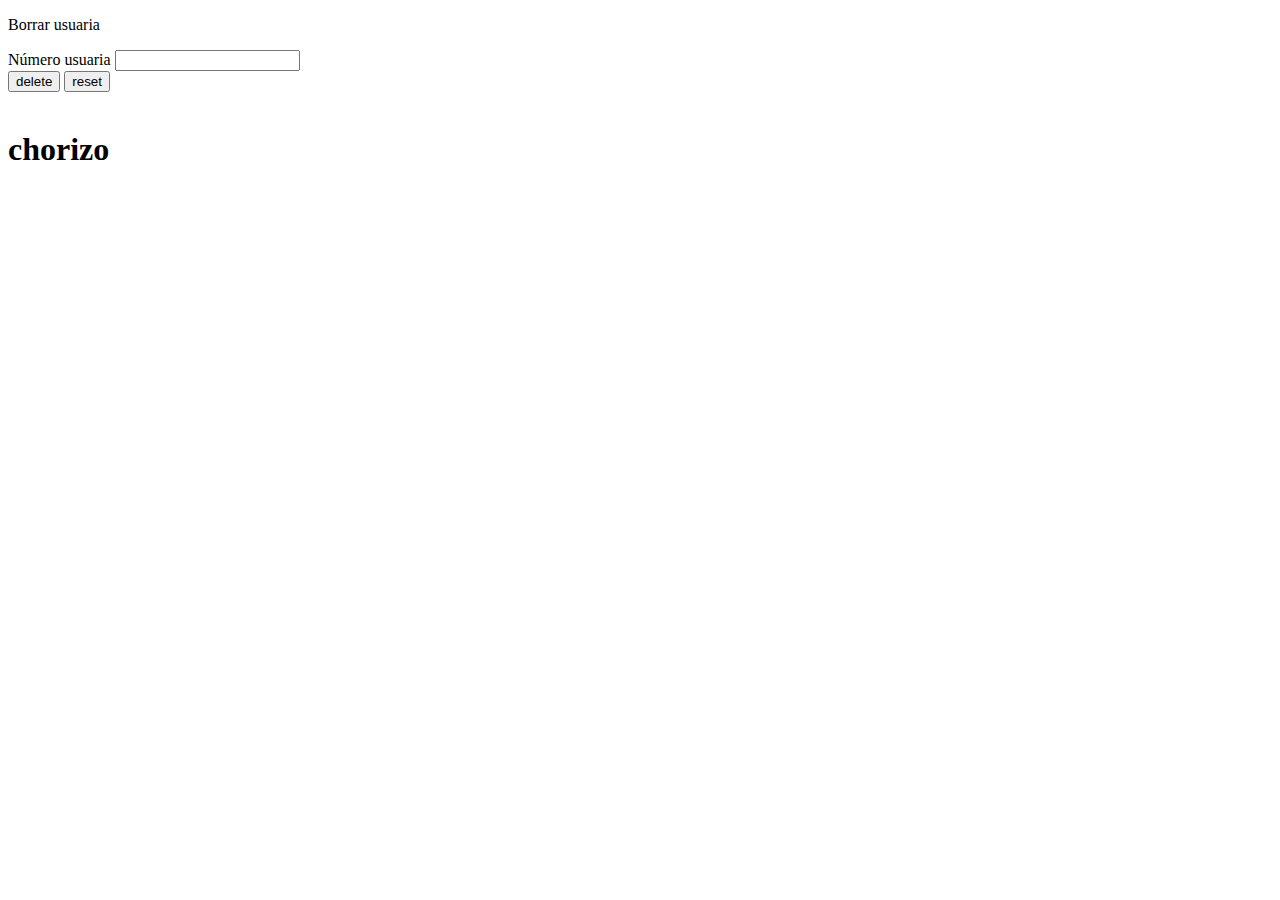
<file: html/form_delete_user.html>
<!DOCTYPE html>
<html lang="en">
<head>
    <meta charset="UTF-8">
    <meta name="viewport"
          content="width=device-width, user-scalable=no, initial-scale=1.0, maximum-scale=1.0, minimum-scale=1.0">
    <meta http-equiv="X-UA-Compatible" content="ie=edge">
    <title>borrar usuaria</title>
</head>
<body>
<div>
<p class="title">Borrar usuaria</p>
<form action="delete_user.php" method="POST"> 
Número usuaria <input type="number" name="id_user">  
<br>
<input type="submit" name="delete" value="delete">
<input type="reset" value="reset" name="borrar"><br><br>
<h1>chorizo</h1>
</form>
<p>
</div>
</body>
</file>
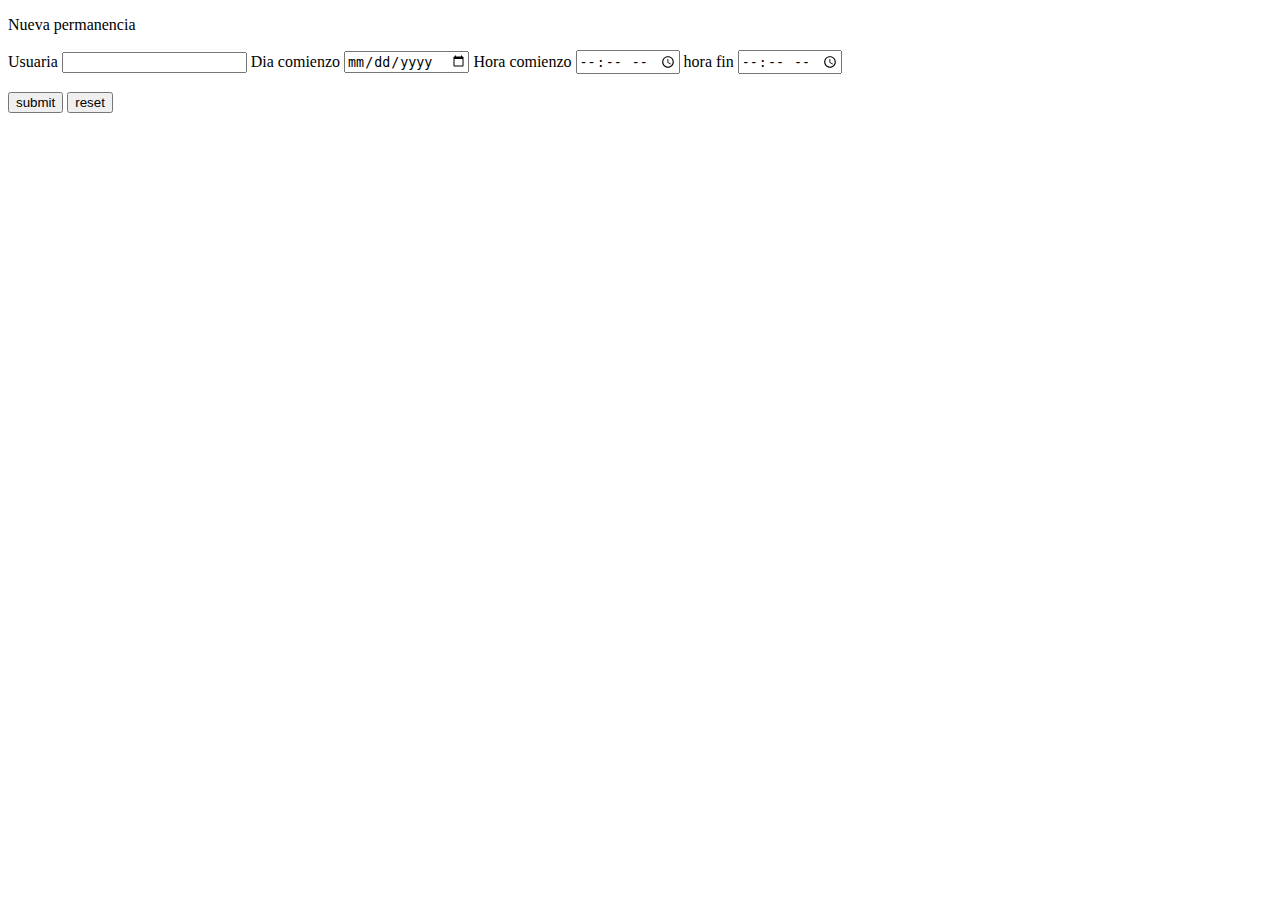
<file: html/form_new_shift.html>
<!DOCTYPE html>
<html lang="en">
<head>
    <meta charset="UTF-8">
    <meta name="viewport"
          content="width=device-width, user-scalable=no, initial-scale=1.0, maximum-scale=1.0, minimum-scale=1.0">
    <meta http-equiv="X-UA-Compatible" content="ie=edge">
    <title>Nueva permanencia</title>
</head>
<body>
<div>
<p class="title">Nueva permanencia</p>
<form action="new_shift.php" method="POST"> 
Usuaria <input type="number" name="id_user">
Dia comienzo <input type="date" name="start_day" required>  
Hora comienzo <input type="time" name="start_time" >
hora fin <input type="time" name="end_time" ><br>
<br>
<input type="submit" name="submit" value="submit">
<input type="reset" value="reset" name="reset"><br><br>
</form>
<p>
</div>
</body>
</file>
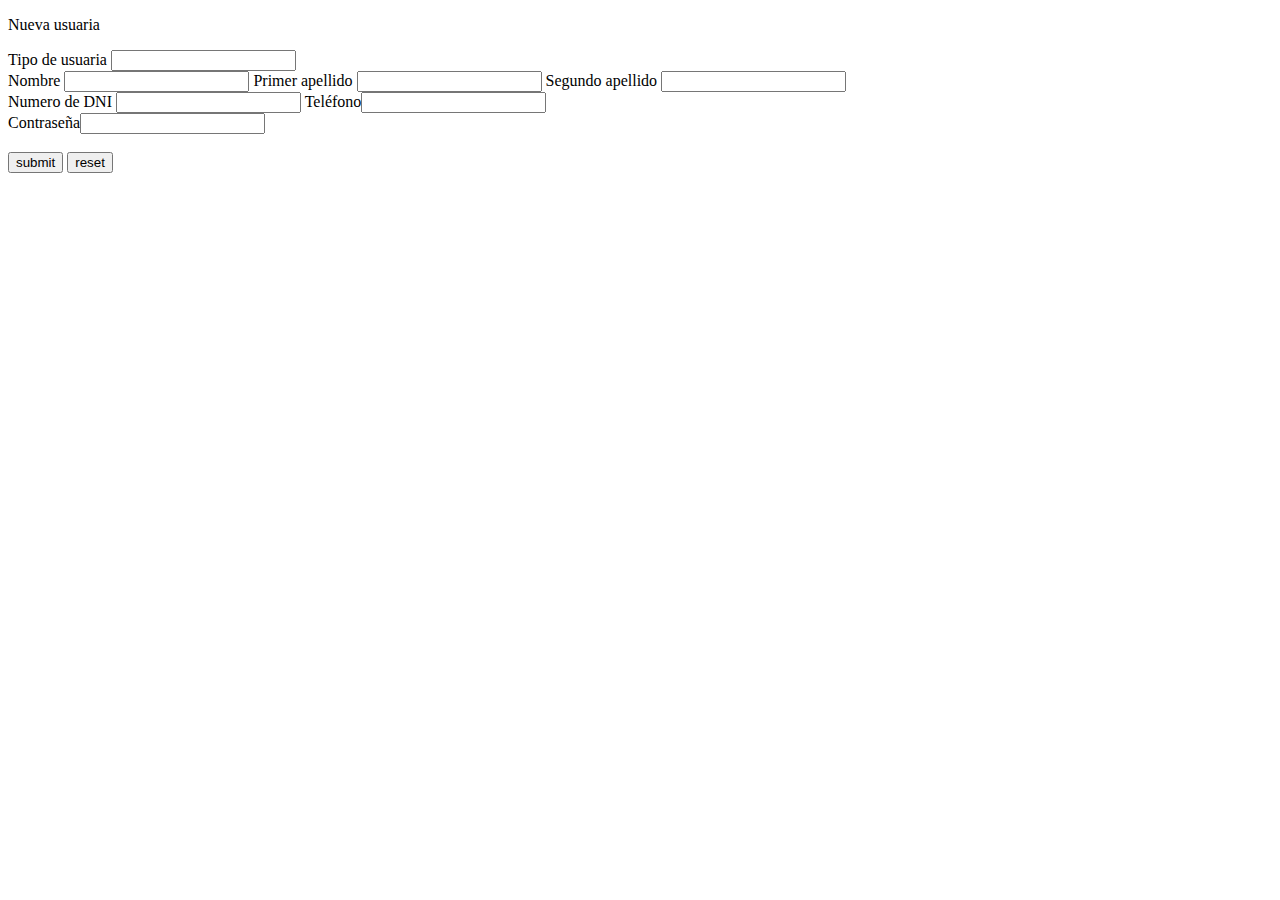
<file: html/form_new_user.html>
<!DOCTYPE html>
<html lang="en">
<head>
    <meta charset="UTF-8">
    <meta name="viewport"
          content="width=device-width, user-scalable=no, initial-scale=1.0, maximum-scale=1.0, minimum-scale=1.0">
    <meta http-equiv="X-UA-Compatible" content="ie=edge">
    <title>Nueva usuaria</title>
</head>
<body>
<div>
<p class="title">Nueva usuaria</p>
<form action="new_user.php" method="POST"> 
Tipo de usuaria <input list="user_type" name="user_type">
  <datalist id="user_type">
    <option value="1">Master
    <option value="2">Activo
    <option value="3">Itinerante
	<option value="4">Junior/Juvenil
	<option value="5">Afiliado
  </datalist><br>		
Nombre <input type="text" name="name" require>  
Primer apellido <input type="text" name="surname_1" >
Segundo apellido <input type="text" name="surname_2" ><br>
Numero de DNI <input type="text" name="dni">
Teléfono<input type="tel" name="telephone" pattern="[0-9]+" ><br>
Contraseña<input type="password" name="pass"><br>
<br>
<input type="submit" name="submit" value="submit">
<input type="reset" value="reset" name="reset"><br><br>

</form>
<p>
</div>
</body>
</file>
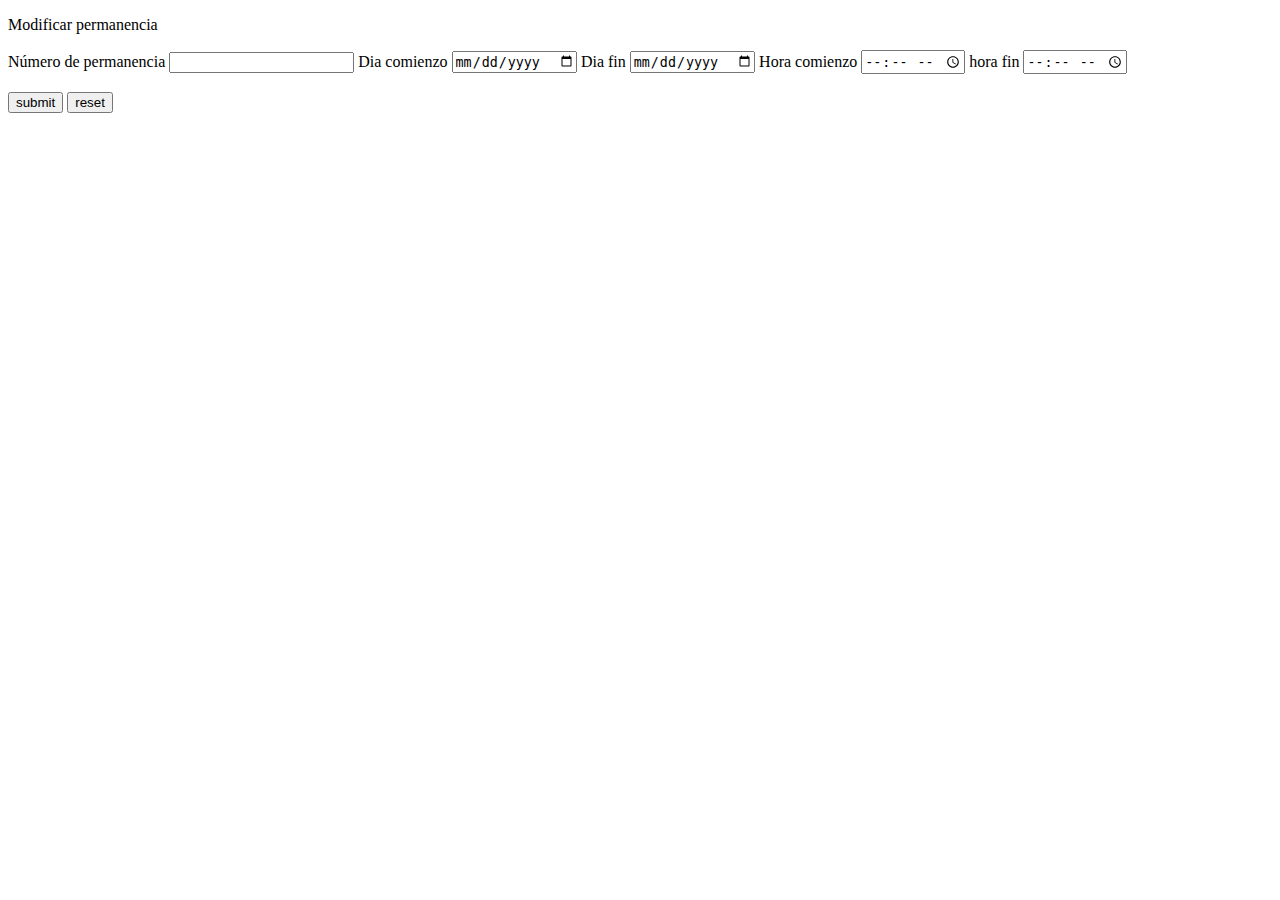
<file: html/form_update_shift.html>
<!DOCTYPE html>
<html lang="en">
<head>
    <meta charset="UTF-8">
    <meta name="viewport"
          content="width=device-width, user-scalable=no, initial-scale=1.0, maximum-scale=1.0, minimum-scale=1.0">
    <meta http-equiv="X-UA-Compatible" content="ie=edge">
    <title>Modificar permanencia</title>
</head>
<body>
<!-- <h1>Permanencias</h1> 
<div><?php // echo getShifts(); ?></div>-->

<div>
<p class="title">Modificar permanencia</p>
<form action="update_shift.php" method="POST"> 
Número de permanencia <input type="number" name="id_shift">
Dia comienzo <input type="date" name="start_day" required>  
Dia fin <input type="date" name="end_day">  

Hora comienzo <input type="time" name="start_time" >
hora fin <input type="time" name="end_time" ><br>
<br>
<input type="submit" name="submit" value="submit">
<input type="reset" value="reset" name="reset"><br><br>

</form>
<p>
</div>
</body>
</file>
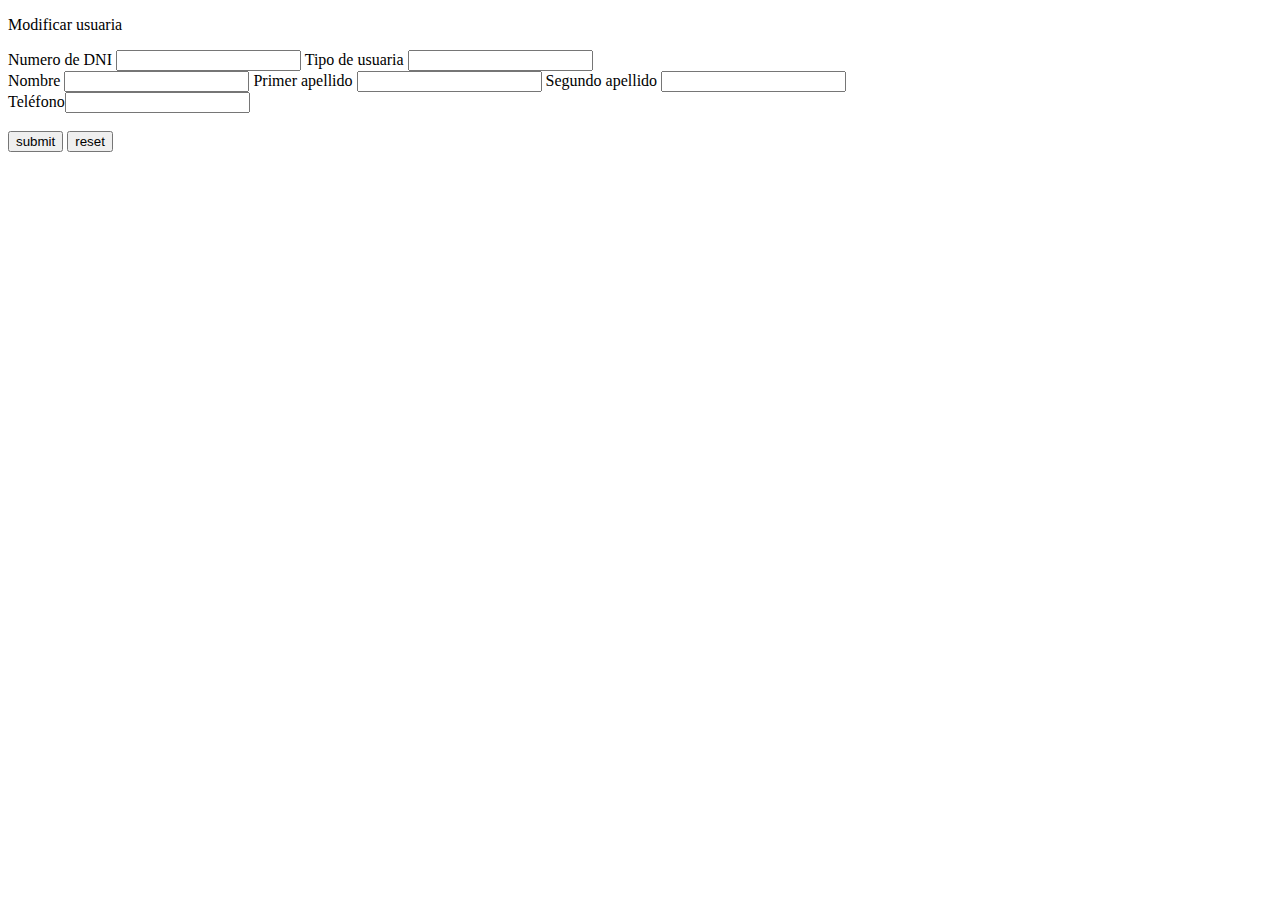
<file: html/form_update_user.html>
<!DOCTYPE html>
<html lang="en">
<head>
    <meta charset="UTF-8">
    <meta name="viewport"
          content="width=device-width, user-scalable=no, initial-scale=1.0, maximum-scale=1.0, minimum-scale=1.0">
    <meta http-equiv="X-UA-Compatible" content="ie=edge">
    <title>Modificar usuaria</title>
</head>
<body>
<div>
<p class="title">Modificar usuaria</p>
<form action="update_user.php" method="POST"> 
Numero de DNI <input type="text" name="dni">
Tipo de usuaria <input list="user_type" name="user_type">
  <datalist id="user_type">
    <option value="1">Master
    <option value="2">Activo
    <option value="3">Itinerante
	<option value="4">Junior/Juvenil
	<option value="5">Afiliado
  </datalist><br>		
Nombre <input type="text" name="name" require>  
Primer apellido <input type="text" name="surname_1" >
Segundo apellido <input type="text" name="surname_2" ><br>
Teléfono<input type="tel" name="telephone" pattern="[0-9]+" ><br>
<br>
<input type="submit" name="submit" value="submit">
<input type="reset" value="reset" name="reset"><br><br>

</form>
<p>
</div>
</body>
</file>
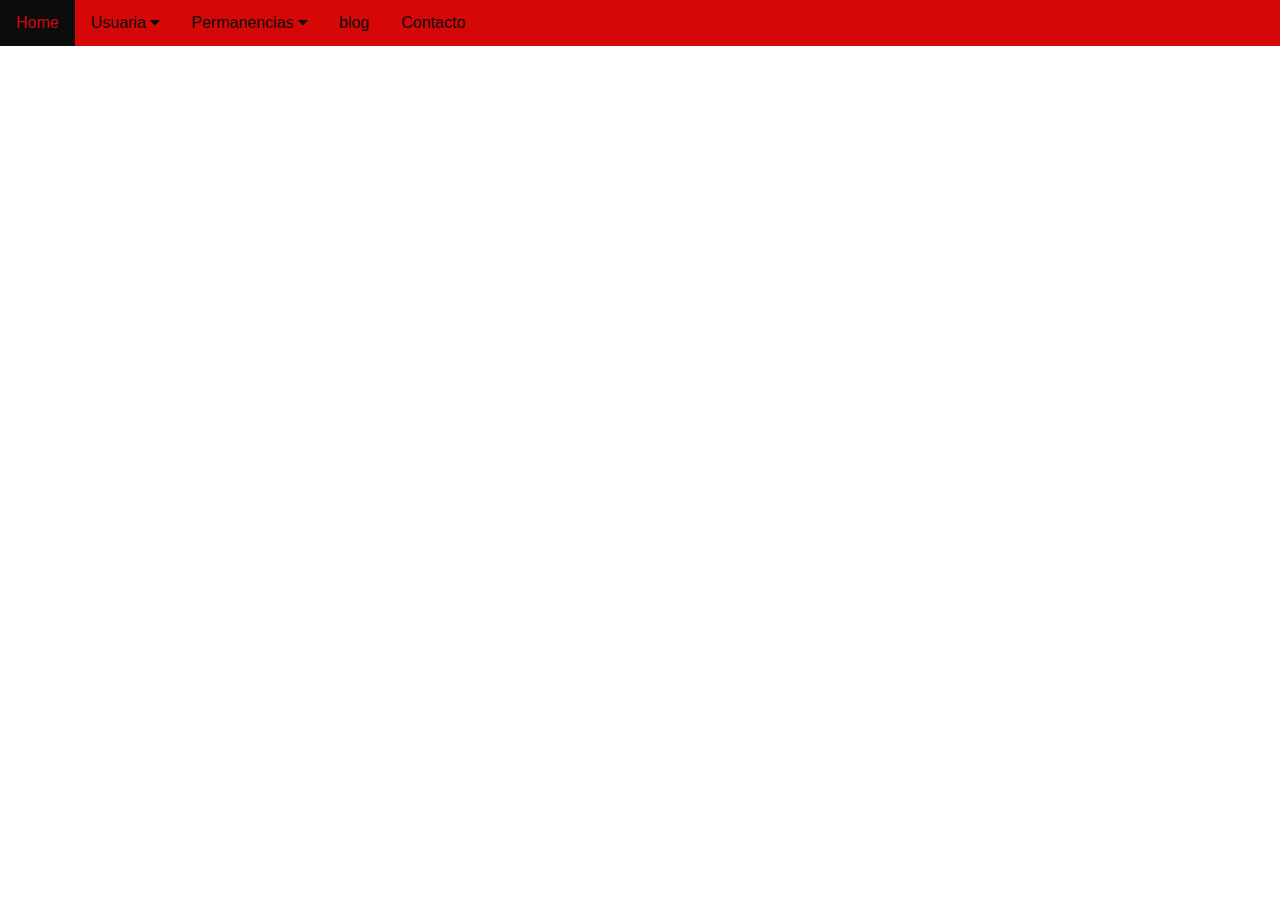
<file: html/navigator_var_active.html>
<!DOCTYPE html>
<html>
<head>
<meta name="viewport" content="width=device-width, initial-scale=1">
<link rel="stylesheet" href="https://cdnjs.cloudflare.com/ajax/libs/font-awesome/4.7.0/css/font-awesome.min.css">
<style>
body {
  font-family: Arial, Helvetica, sans-serif;
  margin: 0;
}

.nav_bar {
  overflow: hidden;
  background-color: #D60707; 
}

.nav_bar a {
  float: left;
  font-size: 16px;
  color: #0D0C0C;
  text-align: center;
  padding: 14px 16px;
  text-decoration: none;
}

.sub_nav {
  float: left;
  overflow: hidden;
}

.sub_nav .sub_nav_btn {
  font-size: 16px;  
  border: none;
  outline: none;
  color: #0D0C0C;
  padding: 14px 16px;
  background-color: inherit;
  font-family: inherit;
  margin: 0;
}

.sub_nav:hover, a:hover, .sub_nav:hover .sub_nav_btn {
  background-color: #0D0C0C;
  color: #D60707;
}

.sub_nav-content {
  display: none;
  position: absolute;
  left: 0;
  background-color: red;
  width: 100%;
  z-index: 1;
}

.sub_nav-content a {
  float: left;
  color: #0D0C0C;
  text-decoration: none;
}

.sub_nav-content a:hover {
  background-color: #0D0C0C;
  color: #D60707;
}

.sub_nav:hover .sub_nav-content {

  display: block;
}
</style>
</head>
<body>

<div class="nav_bar">
  <a href="login.php">Home</a>
  <div class="sub_nav">
    <button class="sub_nav_btn">Usuaria <i class="fa fa-caret-down"></i></button>
    <div class="sub_nav-content">
      <a href="new_user.php">Crear usuaria</a>
      <a href="search_user.php">Visualizar usuaria</a>
      <a href="update_user.php">Modificar usuaria</a>
    </div>
  </div> 
  <div class="sub_nav">
    <button class="sub_nav_btn">Permanencias <i class="fa fa-caret-down"></i></button>
    <div class="sub_nav-content">
      <a href="new_shift.php">Crear permanencia</a>
      <a href="update_shift.php">Modificar permanencia</a>      
      <a href="shift_table.php">Visualizar permanencias</a>

    </div>
  </div> 
  <a href="https://amzcreandocirco.org">blog</a>
  <a href="#home">Contacto</a>
</div>
</body>
</html>
</file>
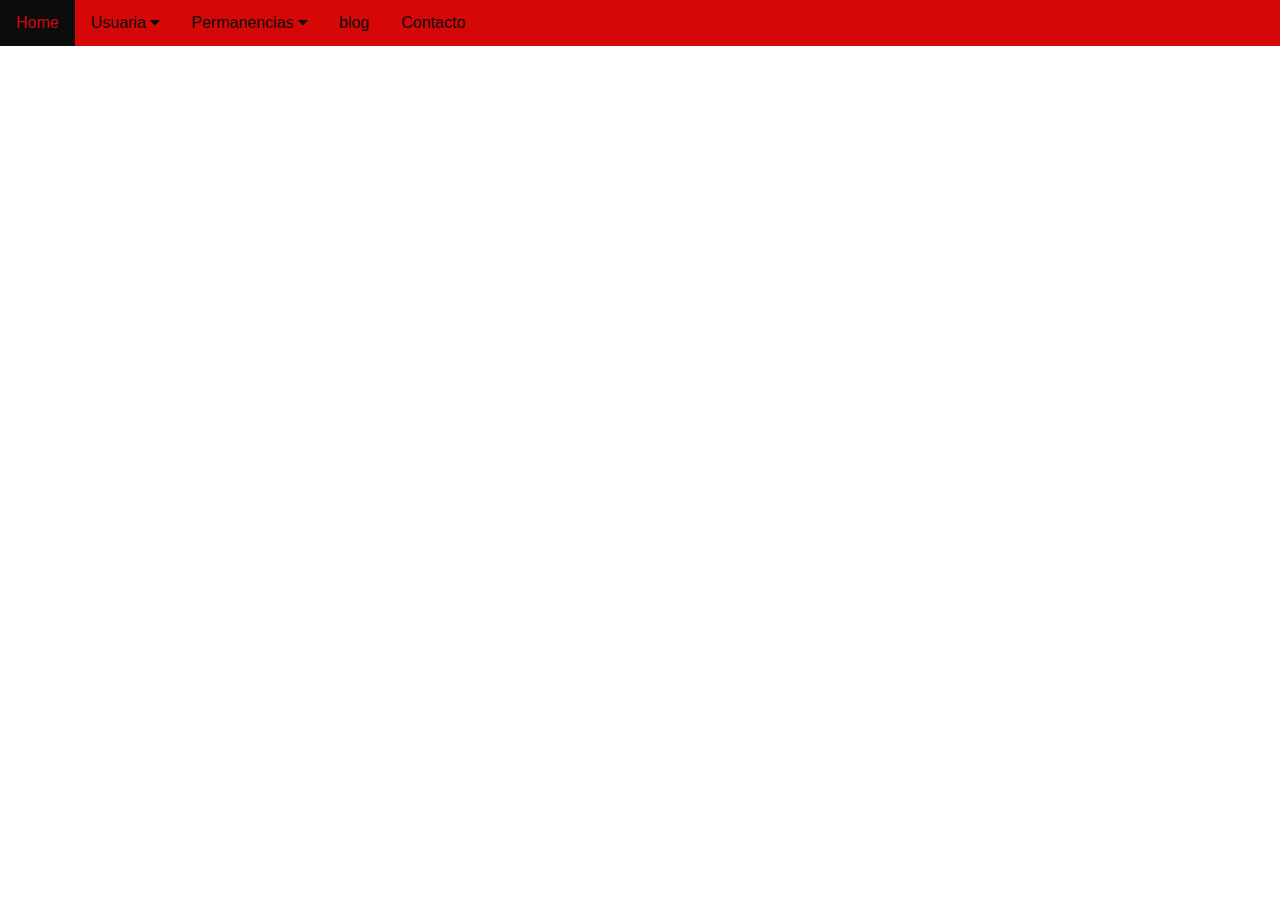
<file: html/navigator_var_inactive.html>
<!DOCTYPE html>
<html>
<head>
<meta name="viewport" content="width=device-width, initial-scale=1">
<link rel="stylesheet" href="https://cdnjs.cloudflare.com/ajax/libs/font-awesome/4.7.0/css/font-awesome.min.css">
<style>
body {
  font-family: Arial, Helvetica, sans-serif;
  margin: 0;
}

.nav_bar {
  overflow: hidden;
  background-color: #D60707; 
}

.nav_bar a {
  float: left;
  font-size: 16px;
  color: #0D0C0C;
  text-align: center;
  padding: 14px 16px;
  text-decoration: none;
}

.sub_nav {
  float: left;
  overflow: hidden;
}

.sub_nav .sub_nav_btn {
  font-size: 16px;  
  border: none;
  outline: none;
  color: #0D0C0C;
  padding: 14px 16px;
  background-color: inherit;
  font-family: inherit;
  margin: 0;
}

.sub_nav:hover, a:hover, .sub_nav:hover .sub_nav_btn {
  background-color: #0D0C0C;
  color: #D60707;
}

.sub_nav-content {
  display: none;
  position: absolute;
  left: 0;
  background-color: red;
  width: 100%;
  z-index: 1;
}

.sub_nav-content a {
  float: left;
  color: #0D0C0C;
  text-decoration: none;
}

.sub_nav-content a:hover {
  background-color: #0D0C0C;
  color: #D60707;
}

.sub_nav:hover .sub_nav-content {

  display: block;
}
</style>
</head>
<body>

<div class="nav_bar">
  <a href="login.php">Home</a>
  <div class="sub_nav">
    <button class="sub_nav_btn">Usuaria <i class="fa fa-caret-down"></i></button>
    <div class="sub_nav-content">
      <a href="search_user.php">Visualizar usuaria</a>
      <a href="update_user.php">Modificar usuaria</a>
    </div>
  </div> 
  <div class="sub_nav">
    <button class="sub_nav_btn">Permanencias <i class="fa fa-caret-down"></i></button>
    <div class="sub_nav-content">
    <a href="shift_table.php">Visualizar permanencias</a>
    </div>
  </div> 
  <a href="https://amzcreandocirco.org">blog</a>
  <a href="#home">Contacto</a>
</div>
</body>
</html>
</file>
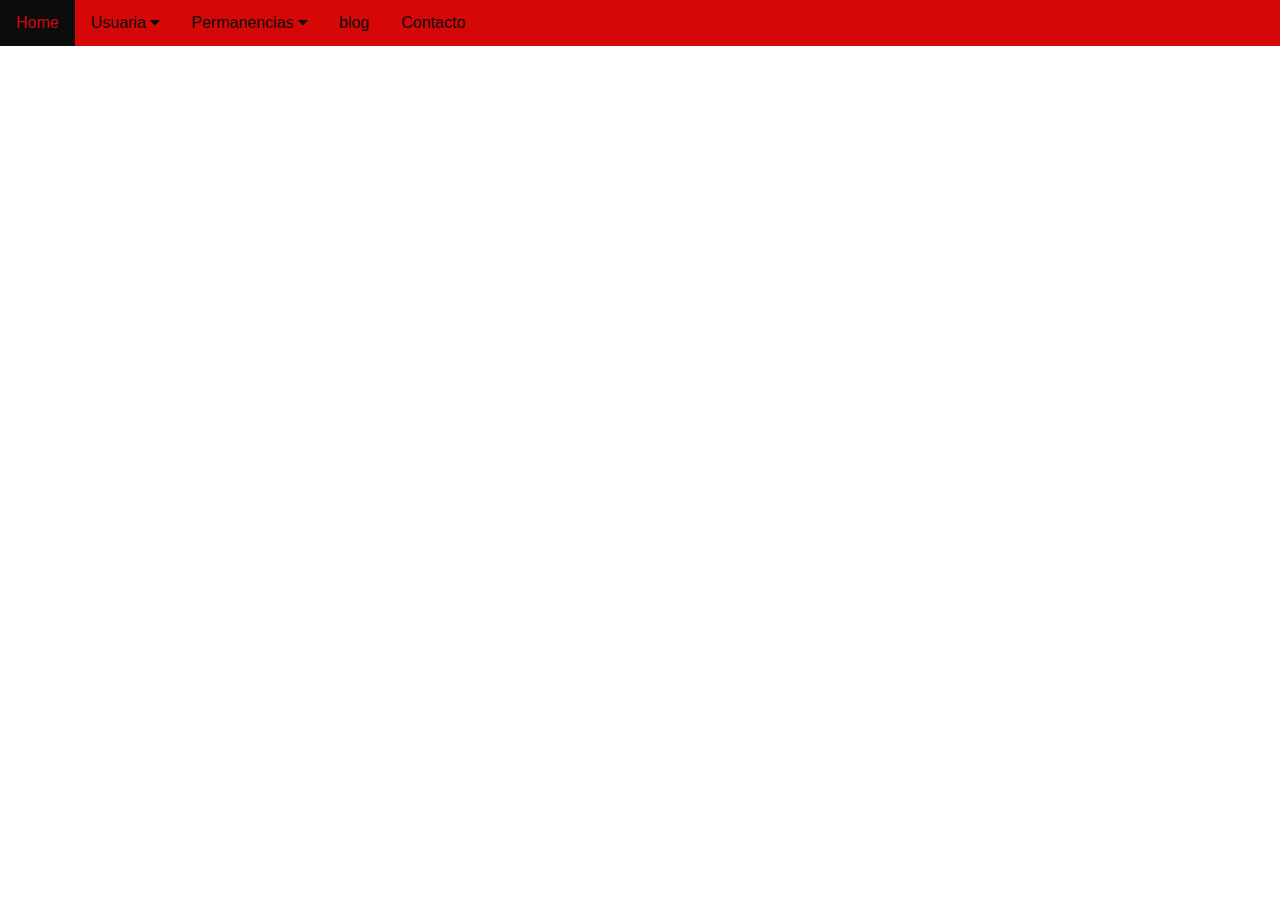
<file: html/navigator_var_master.html>
<!DOCTYPE html>
<html>
<head>
<meta name="viewport" content="width=device-width, initial-scale=1">
<link rel="stylesheet" href="https://cdnjs.cloudflare.com/ajax/libs/font-awesome/4.7.0/css/font-awesome.min.css">
<style>
body {
  font-family: Arial, Helvetica, sans-serif;
  margin: 0;
}

.nav_bar {
  overflow: hidden;
  background-color: #D60707; 
}

.nav_bar a {
  float: left;
  font-size: 16px;
  color: #0D0C0C;
  text-align: center;
  padding: 14px 16px;
  text-decoration: none;
}

.sub_nav {
  float: left;
  overflow: hidden;
}

.sub_nav .sub_nav_btn {
  font-size: 16px;  
  border: none;
  outline: none;
  color: #0D0C0C;
  padding: 14px 16px;
  background-color: inherit;
  font-family: inherit;
  margin: 0;
}

.sub_nav:hover, a:hover, .sub_nav:hover .sub_nav_btn {
  background-color: #0D0C0C;
  color: #D60707;
}

.sub_nav-content {
  display: none;
  position: absolute;
  left: 0;
  background-color: red;
  width: 100%;
  z-index: 1;
}

.sub_nav-content a {
  float: left;
  color: #0D0C0C;
  text-decoration: none;
}

.sub_nav-content a:hover {
  background-color: #0D0C0C;
  color: #D60707;
}

.sub_nav:hover .sub_nav-content {

  display: block;
}
</style>
</head>
<body>

<div class="nav_bar">
  <a href="login.php">Home</a>
  <div class="sub_nav">
    <button class="sub_nav_btn">Usuaria <i class="fa fa-caret-down"></i></button>
    <div class="sub_nav-content">
      <a href="new_user.php">Crear usuaria</a>
      <a href="search_user.php">Visualizar usuaria</a>
      <a href="update_user.php">Modificar usuaria</a>
      <a href="delete_user.php">Borrar usuaria</a>
    </div>
  </div> 
  <div class="sub_nav">
    <button class="sub_nav_btn">Permanencias <i class="fa fa-caret-down"></i></button>
    <div class="sub_nav-content">
      <a href="new_shift.php">Crear permanencia</a>
      <a href="update_shift.php">Modificar permanencia</a>      
      <a href="shift_table.php">Visualizar permanencias</a>

    </div>
  </div> 
  <a href="https://amzcreandocirco.org">blog</a>
  <a href="#home">Contacto</a>
</div>
</body>
</html>
</file>
